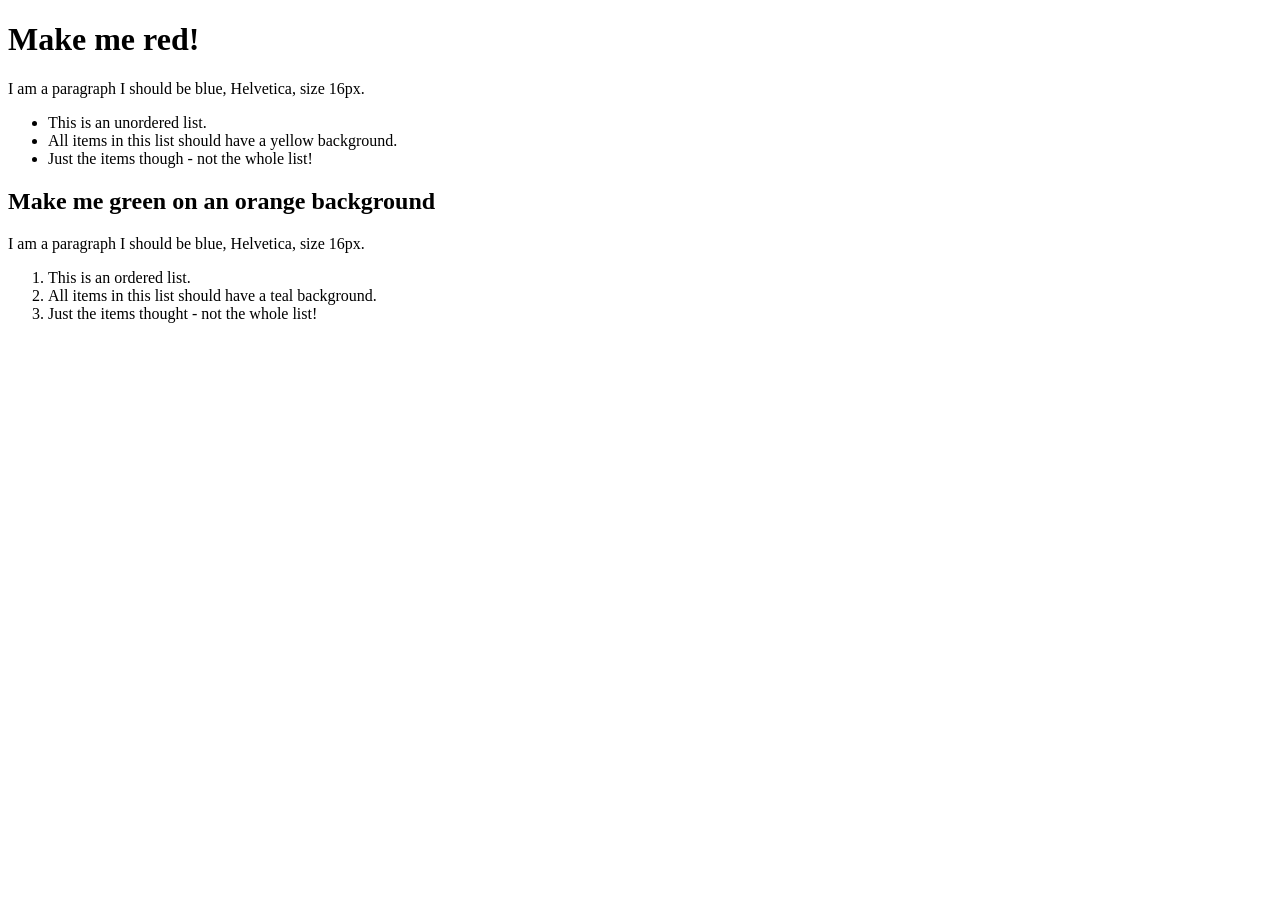
<file: html2-master/exercise1.html>
<!DOCTYPE html>
<html>
    <head>
        <title>CSS Exercises 1</title>
        <link rel="stylesheet" type="text/css" href="css/styles.css">
    </head>
    <body>
        <h1>Make me red!</h1>

        <p>I am a paragraph I should be blue, Helvetica, size 16px.</p>

        <ul>
            <li>This is an unordered list.</li>
            <li>All items in this list should have a yellow background.</li>
            <li>Just the items though - not the whole list!</li>
        </ul>

        <h2>Make me green on an orange background</h2>

        <p>I am a paragraph I should be blue, Helvetica, size 16px.</p>

        <ol>
            <li>This is an ordered list.</li>
            <li>All items in this list should have a teal background.</li>
            <li>Just the items thought - not the whole list!</li>
        </ol>


    </body>
</html>
</file>
<file: html2-master/css/styles.css>
.nav li {
  background-color: red;
}
.nav a {
  color: white;
}
about_blue: {
  background-color: blue;
}
</file>
